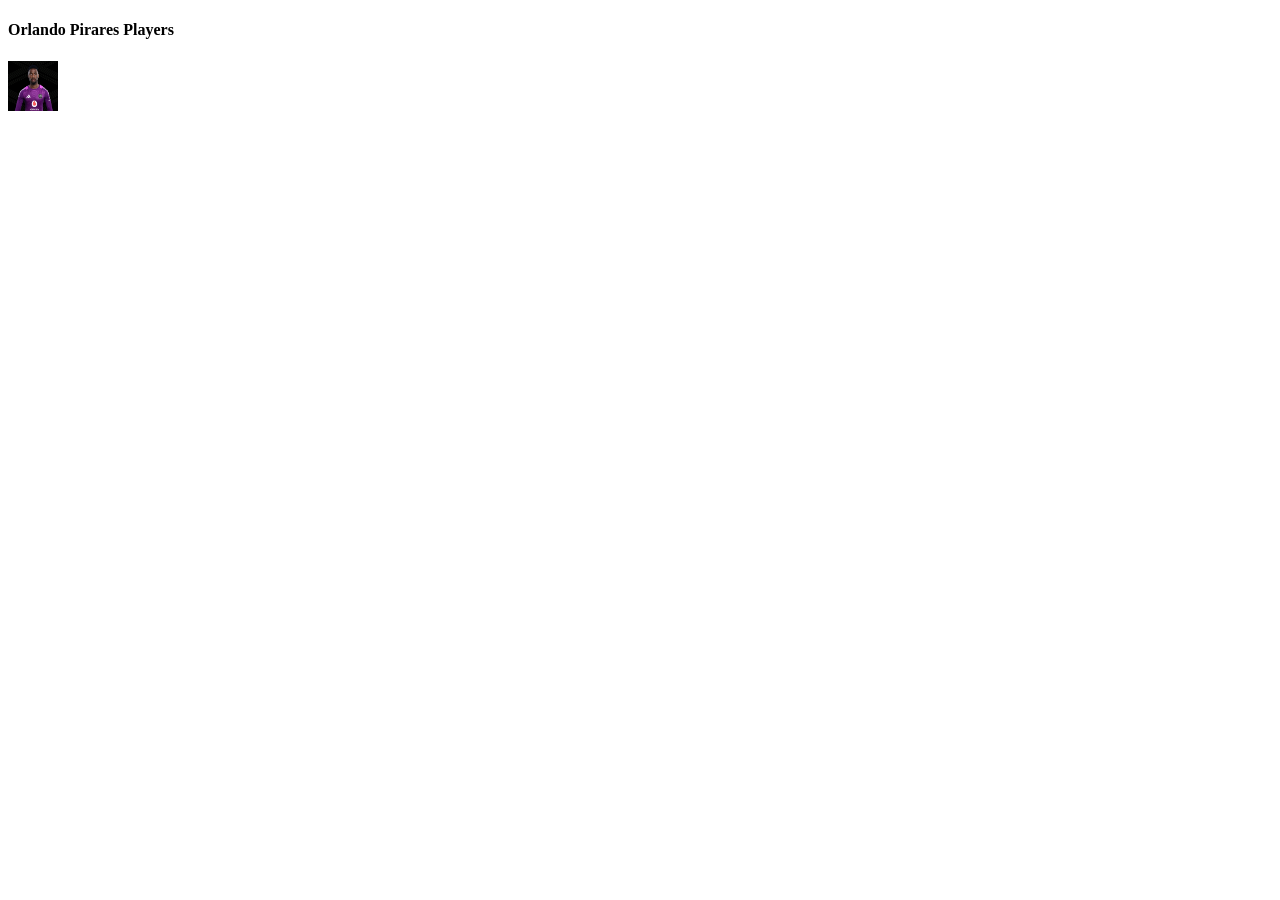
<file: galary.html>
<!DOCTYPE html>
<html lang="en">
<head>
    <meta charset="UTF-8">
    <meta name="viewport" content="width=device-width, initial-scale=1.0">
    <title>Document</title>
</head>
<body>
    <h4>Orlando Pirares Players</h4>
    <img src="Images/sipho.jpeg" alt="sipho" height="50" width="50" />
</body>
</html>
</file>
